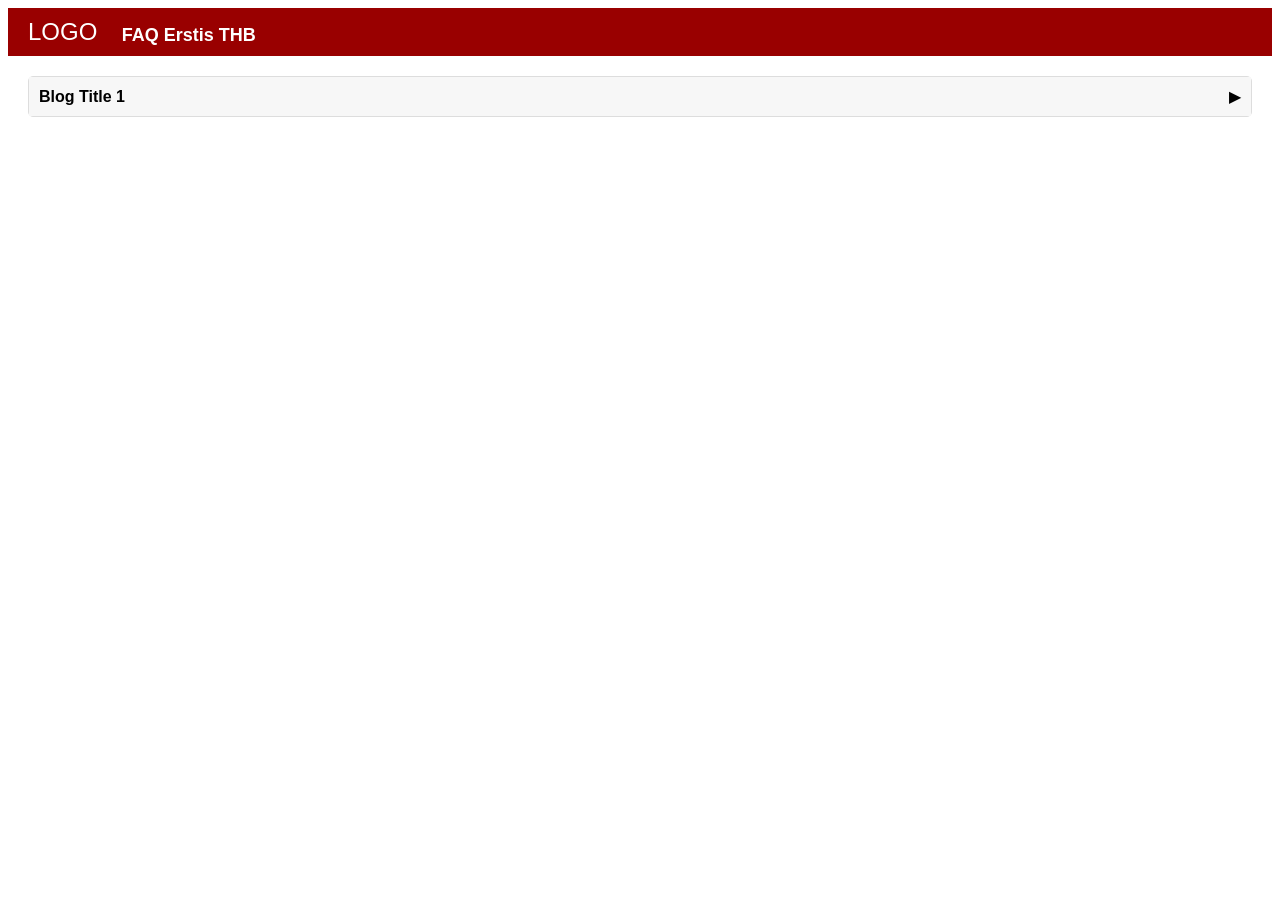
<file: public/index.html>
<!DOCTYPE html>
<html lang="en">
<head>
  <meta charset="UTF-8">
  <meta name="viewport" content="width=device-width, initial-scale=1.0">
  <title>Blog Page</title>
  <link rel="stylesheet" href="styles.css">
</head>
<body>
<header>
  <div id="logo">LOGO</div>
  <h1 id="page-theme">FAQ Erstis THB</h1>

</header>

<div class="accordion">
  <div class="accordion-item">
    <button class="accordion-button" onclick="toggleAccordion(this)">
      <div class="accordion-title">Blog Title 1</div>
      <div class="accordion-icon">&#9654;</div>
    </button>
    <div class="accordion-content">
      <p>Blog content goes here...</p>
    </div>
  </div>
</file>
<file: public/styles.css>
body {
    font-family: Arial, sans-serif;
}

header {
    background-color: #900;
    color: white;
    padding: 10px 20px;
    text-align: left;
}

#logo {
    font-size: 24px;
}

.accordion {
    margin: 20px;
}

.accordion-item {
    background-color: white;
    border: 1px solid #ddd;
    border-radius: 5px;
    margin-bottom: 10px;
}

.accordion-button {
    background-color: #f7f7f7;
    border: none;
    outline: none;
    width: 100%;
    text-align: left;
    padding: 10px;
    cursor: pointer;
    display: flex;
    justify-content: space-between;
    align-items: center;
}

.accordion-button:focus {
    border: none;
    outline: none;
}

.accordion-title {
    font-size: 16px;
    font-weight: bold;
}

.accordion-icon {
    font-size: 16px;
}

.accordion-content {
    display: none;
    padding: 20px;
    border-top: 1px solid #ddd;
}

.accordion-content p {
    margin: 0;
}

/* Triangle rotation */
.rotate {
    transform: rotate(90deg);
}
#logo {
    font-size: 24px;
    display: inline-block; /* Allow logo and theme to be on the same line */
}

#page-theme {
    color: #fff;
    font-size: 18px;
    margin: 0;
    padding-left: 20px;
    display: inline-block; /* Align with the logo */
    vertical-align: middle; /* Center-align with the logo */
}
</file>
